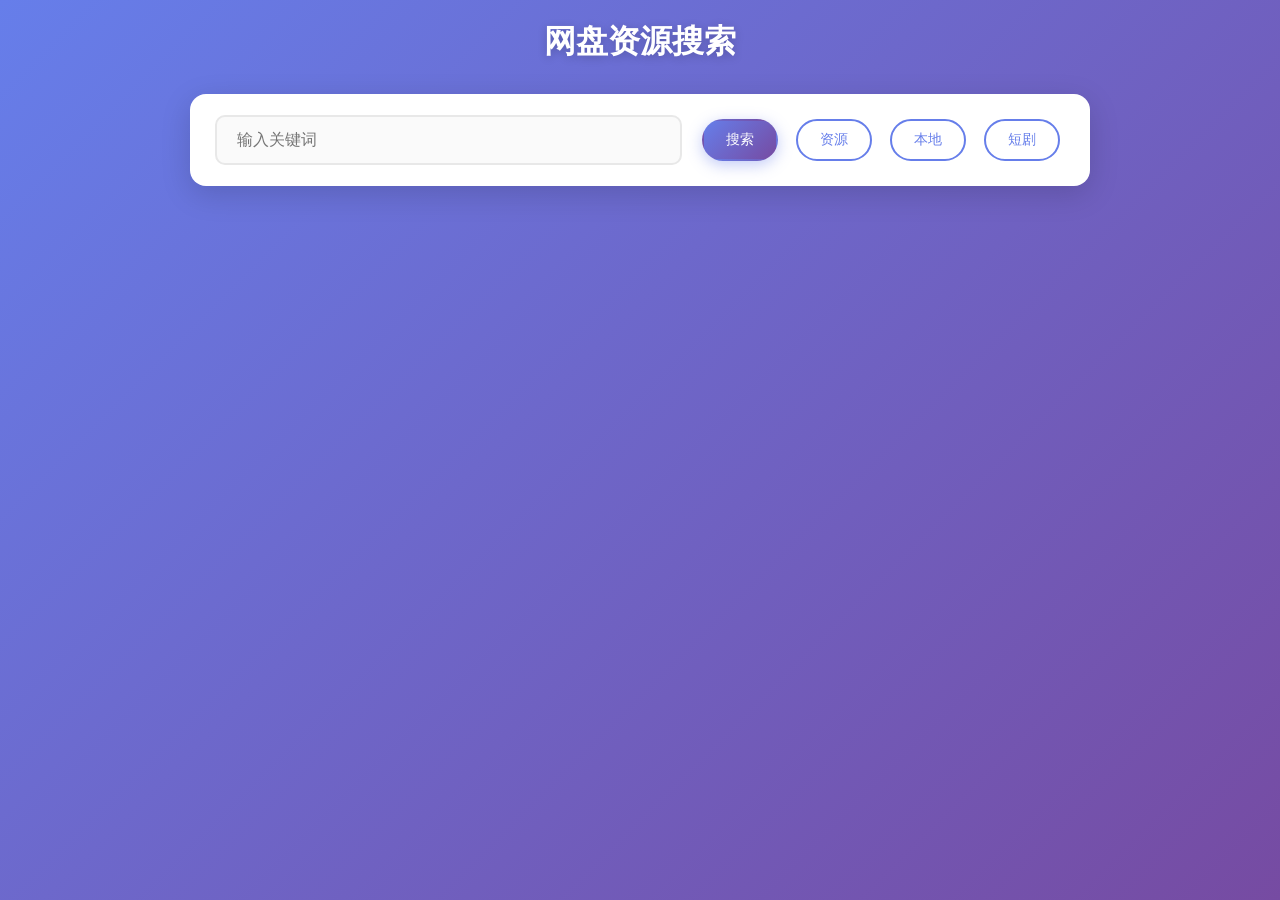
<file: index.html>
<!DOCTYPE html>



<html lang="zh-CN">



<head>



    <meta charset="UTF-8">



    <meta name="viewport" content="width=device-width, initial-scale=1.0">



    <title>网盘搜索</title>



    <link rel="stylesheet" href="index.css?v=2">



    <script src="./public/config.js"></script>
    <script src="./public/reportvisit_stats.js"></script>



</head>



<body>



    <h1>网盘资源搜索</h1>



    



    <!-- 搜索区域 -->



    <div class="search-container">



        <div class="search-box">



            <input type="text" id="keyword" placeholder="输入关键词">



        </div>



        <div class="engine-buttons">



            <!-- 



            以后扩展功能，请在 backend/ 目录下创建对应的 PHP API 文件：



            - local_search.php  (本地数据库搜索)



            - engine1_api.php   (引擎1)



            - engine2_api.php   (引擎2)



            - engine3_api.php   (引擎3)



            



            取消以下注释即可启用：



            -->



            <button class="engine-btn active" onclick="search('hy_api.php', 1)">搜索</button>



            <button class="engine-btn" onclick="search('ptger_api.php', 1)">资源</button>



            <button class="engine-btn" onclick="search('local_api.php', 1)">本地</button>



            <button class="engine-btn" onclick="search('kuleu_api.php', 1)">短剧</button>



        </div>



    </div>



    



    <!-- 搜索结果 -->



    <div id="tableResult"></div>



    



    <!-- 分页 -->



    <div class="pagination" id="pagination" style="display: none;">



        <button onclick="search(null, currentPage - 1)">上一页</button>



        <span id="pageInfo" style="margin: 0 15px; font-size: 16px; color: #666;"></span>



        <button onclick="search(null, currentPage + 1)">下一页</button>



    </div>







    <script>



        let currentApi = 'hy_api.php';



        let currentPage = 1;



        let currentKeyword = '';



        let lastData = null;







        async function search(api, page) {



            currentApi = api || currentApi;



            currentPage = page || currentPage;



            



            currentKeyword = document.getElementById('keyword').value.trim();



            const resultDiv = document.getElementById('tableResult');



            const paginationDiv = document.getElementById('pagination');



            const pageInfo = document.getElementById('pageInfo');



            // 空关键词直接拦截：不发起请求

            // 原因1：后端 local_api.php 用的是 LIKE '%%'，空词会返回整个资源库，用户看到全部资源

            // 原因2：将来 search_logs 会记录每次搜索，空词会被当成真实需求，污染统计

            // 注意：这里只拦前端，后端 local_api.php 的 '测试' 默认值仍在（直接调接口才会触发，优先级低）

            if (!currentKeyword) {

                resultDiv.innerHTML = '<p style="text-align:center;color:#999;padding:40px;">请输入关键词</p>';

                paginationDiv.style.display = 'none';

                return;

            }



            



            resultDiv.innerHTML = '<p style="text-align:center;color:#999;padding:40px;">加载中...</p>';



            paginationDiv.style.display = 'none';



            



            const apiUrl = `${CONFIG.BASE_URL}/searchapi/${currentApi}?q=${encodeURIComponent(currentKeyword)}&page=${currentPage}`;



            



            try {



                const response = await fetch(apiUrl);



                const data = await response.json();



                



                lastData = data;



                const list = data.data?.list || [];



                



                if (list.length > 0) {



                    let html = '';



                    list.forEach(item => {



                        html += `



                            <div class="result-item">



                                <a href="abcd.html" class="result-title" target="_blank" onclick="saveUrl('${item.url}')">${item.title}</a>



                                <div class="result-meta">${item.disk_type} | ${item.size} | ${item.update_time}</div>



                                <div class="result-meta">分享者：${item.share_user}</div>



                                <div class="result-tags">



                                    ${item.tags.map(tag => `<span class="tag">${tag}</span>`).join('')}



                                </div>



                                <a href="abcd.html" class="download-btn" target="_blank" onclick="saveUrl('${item.url}')">前往下载</a>



                            </div>



                        `;



                    });



                    resultDiv.innerHTML = html;



                    



                    paginationDiv.style.display = 'flex';



                    pageInfo.textContent = `第 ${currentPage} 页 / 共 ${data.data.total_page} 页`;



                    



                    // 更新按钮状态



                    updateActiveButton(currentApi);



                } else {



                    resultDiv.innerHTML = '<p style="text-align:center;color:#999;padding:40px;">没有找到相关资源</p>';



                    paginationDiv.style.display = 'none';



                }



            } catch (error) {



                resultDiv.innerHTML = `<p style="text-align:center;color:#f00;padding:40px;">请求失败：${error.message}</p>`;



                paginationDiv.style.display = 'none';



            }



        }







        function updateActiveButton(api) {



            document.querySelectorAll('.engine-btn').forEach(btn => {



                btn.classList.remove('active');



                if (btn.getAttribute('onclick').includes(api)) {



                    btn.classList.add('active');



                }



            });



        }







        function saveUrl(url) {



            localStorage.setItem('downloadUrl', url);



            // 记录本次搜索词，abcd.html 打开后据此请求推荐商品

            localStorage.setItem('searchKeyword', currentKeyword);



        }







        document.getElementById('keyword').addEventListener('keypress', function(e) {



            if (e.key === 'Enter') {



                search(currentApi, 1);



            }



        });



        

        reportVisit('搜索网站');


    </script>



</body>



</html>
</file>
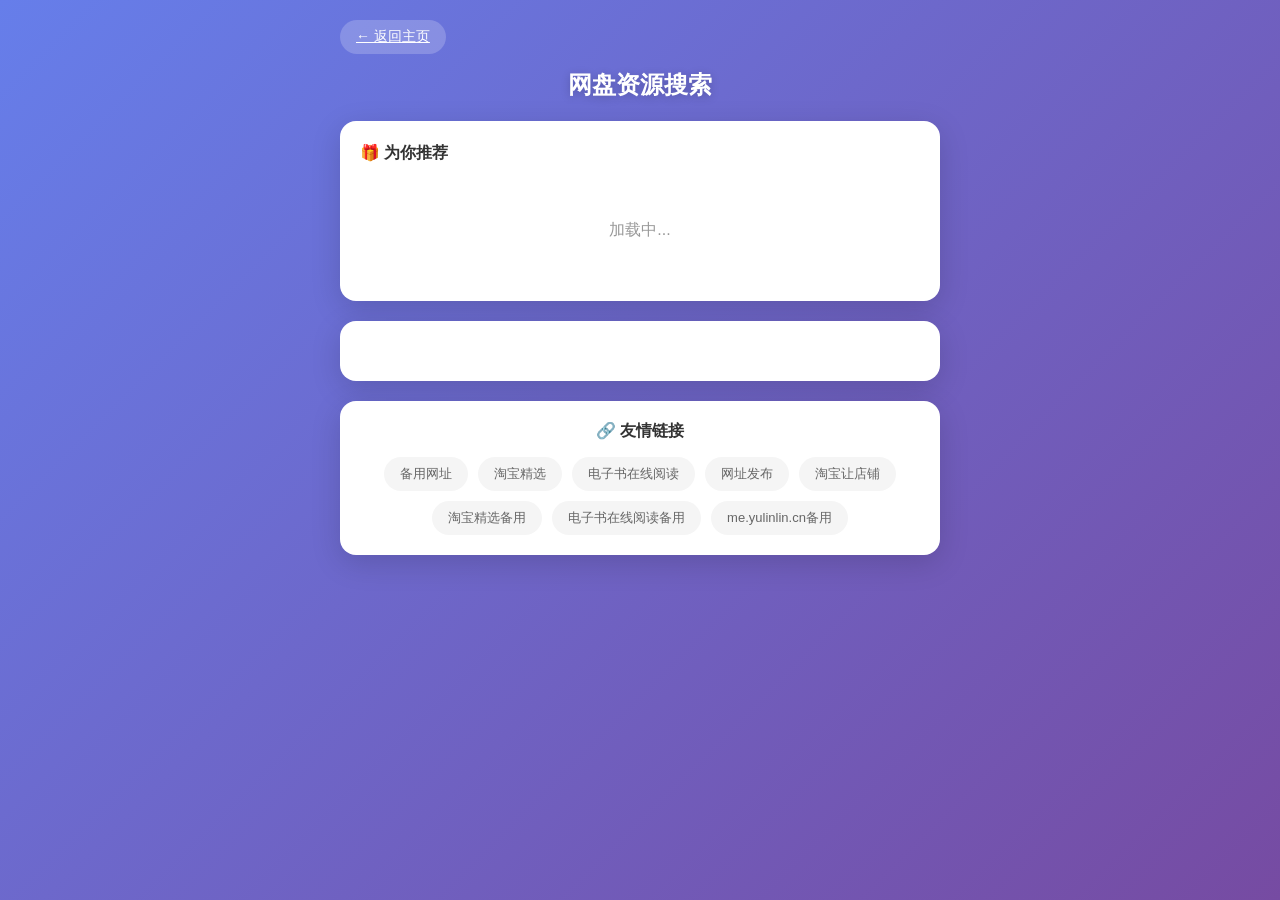
<file: abcd.html>
<!DOCTYPE html>

<html lang="zh-CN">



<head>

    <meta charset="UTF-8">

    <meta name="viewport" content="width=device-width, initial-scale=1.0">

    <title>下载</title>

    <script src="./public/config.js"></script>

    <!-- 版本号：v2 -->

    <style>

        * {

            margin: 0;

            padding: 0;

            box-sizing: border-box;

        }



        body {

            font-family: -apple-system, BlinkMacSystemFont, 'PingFang SC', 'Microsoft YaHei', sans-serif;

            background: linear-gradient(135deg, #667eea 0%, #764ba2 100%);

            min-height: 100vh;

            padding: 20px;

        }



        .container {

            max-width: 600px;

            margin: 0 auto;

        }



        /* 返回按钮 */

        .back-btn {

            display: inline-block;

            padding: 8px 16px;

            background: rgba(255, 255, 255, 0.2);

            color: white;

            border-radius: 20px;

            cursor: pointer;

            font-size: 14px;

            margin-bottom: 15px;

            transition: all 0.3s;

        }



        .back-btn:hover {

            background: rgba(255, 255, 255, 0.3);

            transform: translateX(-3px);

        }



        h1 {

            text-align: center;

            color: white;

            font-size: 24px;

            margin-bottom: 20px;

            text-shadow: 0 2px 10px rgba(0, 0, 0, 0.2);

        }



        /* 推荐卡片 */

        .recommend-card {

            background: white;

            border-radius: 16px;

            padding: 20px;

            margin-bottom: 20px;

            box-shadow: 0 8px 30px rgba(0, 0, 0, 0.15);

        }



        .recommend-title {

            font-size: 16px;

            font-weight: 600;

            color: #333;

            margin-bottom: 15px;

            line-height: 1.5;

        }



        .goods-card {

            display: flex;

            gap: 15px;

            padding: 15px;

            background: #f9f9f9;

            border-radius: 12px;

        }



        .goods-img {

            width: 120px;

            height: 120px;

            object-fit: cover;

            border-radius: 8px;

            flex-shrink: 0;

        }



        .goods-info {

            flex: 1;

            display: flex;

            flex-direction: column;

            justify-content: space-between;

        }



        .goods-title {

            font-size: 14px;

            color: #333;

            line-height: 1.4;

            margin-bottom: 8px;

            display: -webkit-box;

            -webkit-line-clamp: 2;

            -webkit-box-orient: vertical;

            overflow: hidden;

        }



        .goods-price {

            font-size: 20px;

            color: #ff4d4f;

            font-weight: 600;

            margin-bottom: 10px;

        }



        .goods-category {

            font-size: 12px;

            color: #999;

            margin-bottom: 10px;

        }



        .goods-actions {

            display: flex;

            gap: 10px;

        }



        .btn-copy {

            padding: 8px 16px;

            background: linear-gradient(135deg, #ff6b6b 0%, #ff4d4f 100%);

            color: white;

            border: none;

            border-radius: 20px;

            font-size: 13px;

            cursor: pointer;

            transition: all 0.3s;

        }



        .btn-copy:hover {

            transform: translateY(-2px);

            box-shadow: 0 4px 12px rgba(255, 77, 79, 0.3);

        }



        .btn-buy {

            padding: 8px 16px;

            background: linear-gradient(135deg, #667eea 0%, #764ba2 100%);

            color: white;

            text-decoration: none;

            border-radius: 20px;

            font-size: 13px;

            transition: all 0.3s;

        }



        .btn-buy:hover {

            transform: translateY(-2px);

            box-shadow: 0 4px 12px rgba(102, 126, 234, 0.3);

        }



        /* 下载按钮 */

        .download-card {

            background: white;

            border-radius: 16px;

            padding: 30px;

            margin-bottom: 20px;

            box-shadow: 0 8px 30px rgba(0, 0, 0, 0.15);

            text-align: center;

        }



        .download-btn {

            display: inline-block;

            padding: 15px 40px;

            background: linear-gradient(135deg, #667eea 0%, #764ba2 100%);

            color: white;

            text-decoration: none;

            border-radius: 25px;

            font-size: 16px;

            font-weight: 500;

            transition: all 0.3s;

            box-shadow: 0 4px 15px rgba(102, 126, 234, 0.4);

        }



        .download-btn:hover {

            transform: translateY(-3px);

            box-shadow: 0 8px 25px rgba(102, 126, 234, 0.5);

        }



        /* 友情链接 */

        .links-card {

            background: white;

            border-radius: 16px;

            padding: 20px;

            box-shadow: 0 8px 30px rgba(0, 0, 0, 0.15);

        }



        .links-title {

            font-size: 16px;

            font-weight: 600;

            color: #333;

            margin-bottom: 15px;

            text-align: center;

        }



        .links-list {

            display: flex;

            flex-wrap: wrap;

            gap: 10px;

            justify-content: center;

        }



        .link-item {

            padding: 8px 16px;

            background: #f5f5f5;

            border-radius: 20px;

            text-decoration: none;

            color: #666;

            font-size: 13px;

            transition: all 0.3s;

        }



        .link-item:hover {

            background: linear-gradient(135deg, #667eea 0%, #764ba2 100%);

            color: white;

        }



        /* 加载提示 */

        .loading {

            text-align: center;

            padding: 40px;

            color: #999;

        }



        /* 响应式 */

        @media (max-width: 768px) {

            .goods-card {

                flex-direction: column;

            }



            .goods-img {

                width: 100%;

                height: 200px;

            }

        }

    </style>

</head>



<body>

    <div class="container">

        <a href="index.html" class="back-btn">← 返回主页</a>

        <h1>网盘资源搜索</h1>



        <!-- 推荐区域 -->

        <div class="recommend-card">

            <div class="recommend-title">🎁 为你推荐</div>

            <div id="goodsContainer">

                <div class="loading">加载中...</div>

            </div>

        </div>



        <!-- 下载按钮 -->

        <div class="download-card">

            <a id="downloadLink" href="#" target="_blank" class="download-btn">

                📥 点击前往下载

            </a>

        </div>



        <!-- 友情链接 -->

        <div class="links-card">

            <div class="links-title">🔗 友情链接</div>

            <div class="links-list">

                <a href="https://feihong64800.github.io/so" target="_blank" class="link-item">备用网址</a>

                <a href="https://www.yulinlin.cn" target="_blank" class="link-item">淘宝精选</a>

                <a href="https://books.yulinlin.cn" target="_blank" class="link-item">电子书在线阅读</a>

                <a href="https://me.yulinlin.cn" target="_blank" class="link-item">网址发布</a>

                <a href="https://shop260623877.taobao.com" target="_blank" class="link-item">淘宝让店铺</a>

                

                <a href="https://feihong64800.github.io" target="_blank" class="link-item">淘宝精选备用</a>

                <a href="https://feihong64800.github.io/books" target="_blank" class="link-item">电子书在线阅读备用</a>

                <a href="https://feihong64800.github.io/me" target="_blank" class="link-item">me.yulinlin.cn备用</a>

               





            </div>

        </div>

    </div>



    <script>

        // 加载推荐

        async function loadRecommend() {

            console.log('开始加载推荐...');

            try {

                const kw = localStorage.getItem('searchKeyword') || '';
                const response = await fetch(CONFIG.BASE_URL+'/searchapi/ad.php', {
                    method: 'POST',
                    body: new URLSearchParams({ q: kw })
                });
                console.log('响应状态:', response.status);
                const result = await response.json();
                console.log('推荐数据:', result, '命中方式:', result.match);



                if (result.success && result.data) {

                    const item = result.data;

                    document.getElementById('goodsContainer').innerHTML = `

                        <div class="goods-card">

                            <img class="goods-img" src="${item.img || 'https://via.placeholder.com/120'}" alt="${item.title}">

                            <div class="goods-info">

                                <div class="goods-title">${item.title}</div>

                                <div class="goods-price">${item.price}</div>

                                <div class="goods-category">${item.category || '其它'}</div>

                                <div class="goods-actions">

                                    <button class="btn-copy" onclick="copyTkl('${item.taokouling || ''}')">复制口令</button>

                                    <a class="btn-buy" href="${item.short_link || '#'}" target="_blank">去购买</a>

                                </div>

                            </div>

                        </div>

                    `;

                }

            } catch (error) {

                console.error('加载推荐失败:', error);

            }

        }



        // 复制口令

        function copyTkl(text) {

            if (!text) {

                alert('暂无口令');

                return;

            }



            navigator.clipboard.writeText(text).then(() => {

                alert('口令已复制，打开淘宝即可购买');

            }).catch(() => {

                // 兼容旧浏览器

                const textarea = document.createElement('textarea');

                textarea.value = text;

                document.body.appendChild(textarea);

                textarea.select();

                document.execCommand('copy');

                document.body.removeChild(textarea);

                alert('口令已复制，打开淘宝即可购买');

            });

        }



        // 设置下载链接

        const downloadUrl = localStorage.getItem('downloadUrl');

        if (downloadUrl) {

            document.getElementById('downloadLink').href = decodeURIComponent(downloadUrl);

        } else {

            document.getElementById('downloadLink').style.display = 'none';

        }



        // 页面加载时获取推荐

        loadRecommend();

    </script>

</body>



</html>
</file>
<file: index.css>
/* 全局样式 */
* {
    margin: 0;
    padding: 0;
    box-sizing: border-box;
}

body {
    font-family: -apple-system, BlinkMacSystemFont, 'Segoe UI', 'PingFang SC', 'Hiragino Sans GB', 'Microsoft YaHei', sans-serif;
    background: linear-gradient(135deg, #667eea 0%, #764ba2 100%);
    min-height: 100vh;
    padding: 20px;
}

/* 页面标题 */
h1 {
    text-align: center;
    color: white;
    font-size: 32px;
    margin-bottom: 30px;
    text-shadow: 0 2px 10px rgba(0, 0, 0, 0.2);
    font-weight: 600;
}

/* 搜索区域容器 */
.search-container {
    max-width: 900px;
    margin: 0 auto 30px;
    padding: 20px 25px;
    background: white;
    border-radius: 16px;
    box-shadow: 0 8px 30px rgba(0, 0, 0, 0.15);
    display: flex;
    align-items: center;
    gap: 15px;
}

/* 引擎按钮容器 */
.engine-buttons {
    display: flex;
    flex-wrap: nowrap;
    gap: 8px;
    justify-content: center;
}

@media (max-width: 768px) {
    .engine-buttons {
        gap: 4px;
    }
}

/* 搜索框 */
.search-box {
    flex: 1;
    margin-bottom: 0;
}

#keyword {
    width: 100%;
    padding: 14px 20px;
    font-size: 16px;
    border: 2px solid #e8e8e8;
    border-radius: 10px;
    outline: none;
    transition: all 0.3s;
    background: #fafafa;
}

#keyword:focus {
    border-color: #667eea;
    background: white;
    box-shadow: 0 0 0 3px rgba(102, 126, 234, 0.1);
}

/* 引擎按钮 */
.engine-btn {
    display: inline-block;
    padding: 10px 22px;
    margin: 5px;
    border: 2px solid #667eea;
    border-radius: 25px;
    background: white;
    color: #667eea;
    cursor: pointer;
    font-size: 14px;
    font-weight: 500;
    transition: all 0.3s;
    white-space: nowrap;
    flex-shrink: 0;
}

.engine-btn:hover {
    background: #667eea;
    color: white;
    transform: translateY(-2px);
    box-shadow: 0 4px 12px rgba(102, 126, 234, 0.3);
}

.engine-btn.active {
    background: linear-gradient(135deg, #667eea 0%, #764ba2 100%);
    color: white;
    border-color: transparent;
    box-shadow: 0 4px 15px rgba(102, 126, 234, 0.4);
}

/* 搜索结果容器 */
#tableResult {
    max-width: 900px;
    margin: 0 auto;
}

/* 搜索结果卡片 */
.result-item {
    background: white;
    border-radius: 12px;
    padding: 20px;
    margin-bottom: 15px;
    box-shadow: 0 2px 12px rgba(0, 0, 0, 0.08);
    transition: all 0.3s;
    border: 1px solid #f0f0f0;
}

.result-item:hover {
    transform: translateY(-3px);
    box-shadow: 0 8px 25px rgba(0, 0, 0, 0.15);
    border-color: #667eea;
}

/* 结果标题 */
.result-title {
    font-size: 17px;
    font-weight: 600;
    color: #333;
    margin-bottom: 10px;
    text-decoration: none;
    display: block;
    line-height: 1.5;
    transition: color 0.3s;
}

.result-title:hover {
    color: #667eea;
}

/* 结果元信息 */
.result-meta {
    font-size: 13px;
    color: #888;
    margin-bottom: 8px;
    display: flex;
    align-items: center;
    gap: 8px;
}

.result-meta::before {
    content: '';
    display: inline-block;
    width: 4px;
    height: 4px;
    background: #667eea;
    border-radius: 50%;
}

/* 标签 */
.result-tags {
    margin: 10px 0;
    display: flex;
    flex-wrap: wrap;
    gap: 6px;
}

.tag {
    display: inline-block;
    padding: 4px 12px;
    background: linear-gradient(135deg, #f5f7fa 0%, #e8eaf0 100%);
    border-radius: 15px;
    font-size: 12px;
    color: #666;
    transition: all 0.3s;
}

.tag:hover {
    background: linear-gradient(135deg, #667eea 0%, #764ba2 100%);
    color: white;
    transform: scale(1.05);
}

/* 下载按钮 */
.download-btn {
    display: inline-block;
    margin-top: 12px;
    padding: 8px 20px;
    background: linear-gradient(135deg, #667eea 0%, #764ba2 100%);
    color: white;
    text-decoration: none;
    border-radius: 20px;
    font-size: 14px;
    font-weight: 500;
    transition: all 0.3s;
    box-shadow: 0 4px 12px rgba(102, 126, 234, 0.3);
}

.download-btn:hover {
    transform: translateY(-2px);
    box-shadow: 0 6px 20px rgba(102, 126, 234, 0.4);
}

/* 分页 */
.pagination {
    display: flex;
    justify-content: center;
    align-items: center;
    margin-top: 30px;
    padding: 20px;
}

.pagination button {
    padding: 10px 24px;
    margin: 0 8px;
    border: none;
    border-radius: 25px;
    background: linear-gradient(135deg, #667eea 0%, #764ba2 100%);
    color: white;
    cursor: pointer;
    font-size: 14px;
    font-weight: 500;
    transition: all 0.3s;
    box-shadow: 0 4px 12px rgba(102, 126, 234, 0.3);
}

.pagination button:hover {
    transform: translateY(-2px);
    box-shadow: 0 6px 20px rgba(102, 126, 234, 0.4);
}

.pagination button:active {
    transform: translateY(0);
}

#pageInfo {
    margin: 0 15px;
    font-size: 15px;
    color: white;
    font-weight: 500;
    text-shadow: 0 1px 3px rgba(0, 0, 0, 0.2);
}

/* 响应式设计 - 移动端 */
@media (max-width: 768px) {
    body {
        padding: 10px;
    }
    
    h1 {
        font-size: 22px;
        margin-bottom: 20px;
    }
    
    /* 搜索区域：纵向排列 */
    .search-container {
        flex-direction: column;
        padding: 15px;
        gap: 12px;
    }
    
    .search-box {
        width: 100%;
    }
    
    #keyword {
        padding: 12px 15px;
        font-size: 14px;
    }
    
    /* 引擎按钮：保持一排 */
    .engine-btn {
        display: inline-block;
        width: auto;
        padding: 6px 8px;
        margin: 2px;
        font-size: 11px;
        text-align: center;
        white-space: nowrap;
    }
    
    /* 结果卡片 */
    .result-item {
        padding: 12px;
        margin-bottom: 10px;
    }
    
    .result-title {
        font-size: 14px;
    }
    
    .result-meta {
        font-size: 12px;
        flex-direction: column;
        gap: 4px;
    }
    
    /* 标签改小 */
    .tag {
        padding: 3px 10px;
        font-size: 11px;
    }
    
    /* 下载按钮：全宽 */
    .download-btn {
        display: block;
        width: 100%;
        text-align: center;
        padding: 10px;
        font-size: 13px;
    }
    
    /* 分页按钮改小 */
    .pagination button {
        padding: 8px 16px;
        font-size: 13px;
    }
    
    #pageInfo {
        font-size: 13px;
        margin: 0 10px;
    }
}

/* 加载动画 */
@keyframes fadeIn {
    from {
        opacity: 0;
        transform: translateY(20px);
    }
    to {
        opacity: 1;
        transform: translateY(0);
    }
}

.result-item {
    animation: fadeIn 0.3s ease-out;
}
</file>
